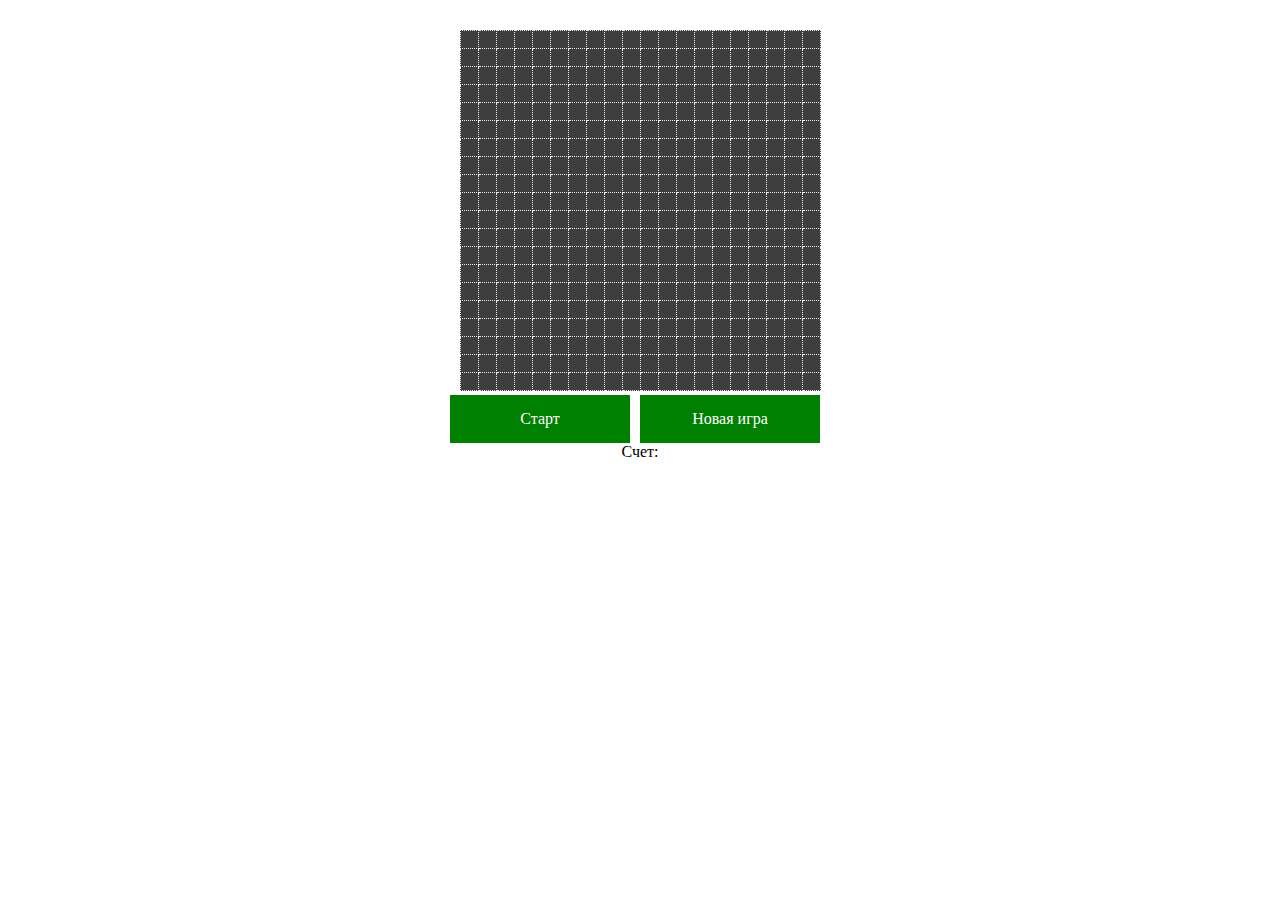
<file: lesson7.html>
<!DOCTYPE html>
<html lang="en">

<head>
    <meta charset="UTF-8">
    <title>Snake</title>
    <link rel="stylesheet" href="lesson7.css">
    <script src="lesson7.js"></script>
</head>

<body>
    <div class="wrap">
        <div id="snake-field"></div>
        <div class="buttons">
            <div id="snake-start">Старт</div>
            <div id="snake-renew">Новая игра</div>
            <div id="score">
                <span>Счет:</span> <span id="result"> </span>
            </div>
        </div>
    </div>
</body>

</html>
</file>
<file: lesson7.css>
#snake-field{
    display: inline-block;
}
#snake-renew,#snake-start{
    width: 150px;
    padding: 15px;
    color: white;
    background-color: green;
    text-align: center;
    cursor: pointer;
    float: left;
    margin-right: 10px;
}
.game-table{
    border-collapse: collapse;
    background-color: #3e3e3e;
}
td.game-table-cell{
    width: 15px;
    height: 15px;
    border: 1px dotted #eee;
}
.snake-unit{
    background-color: white;
}
.food-unit{
    background-color: greenyellow;
}
.bomb-unit{
    background-color: red;
}
.buttons{
    display: inline-block;
}
.wrap{
    margin: 30px auto 0;
    text-align: center;
}
</file>
